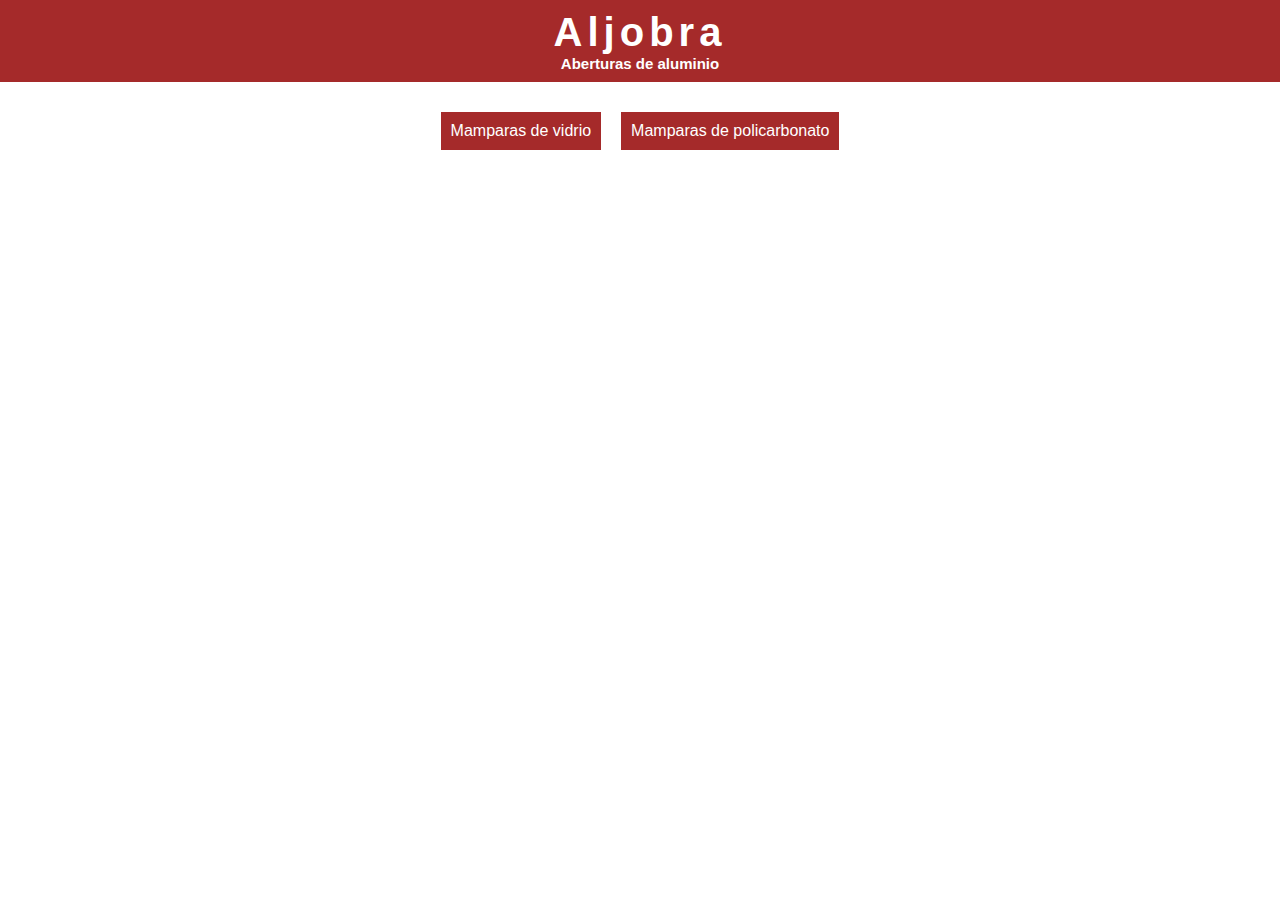
<file: index.html>
<!DOCTYPE html>
<html lang="es">
<head>
    <meta charset="UTF-8">
    <meta name="viewport" content="width=device-width, initial-scale=1.0">
    <link rel="stylesheet" href="css/style.css">
    <title>Aljobra, Aberturas de aluminio</title>
</head>
<body>
    <header class="titulo">
        <h1>Aljobra</h1>
        <h2>Aberturas de aluminio</h2>
    </header>
    <section class="contenedor">
        <a href="mamparaVidrio.html">Mamparas de vidrio</a>
        <a href="mamparaPolicarbonato.html">Mamparas de policarbonato</a>    
    </section>
</body>
</html>
</file>
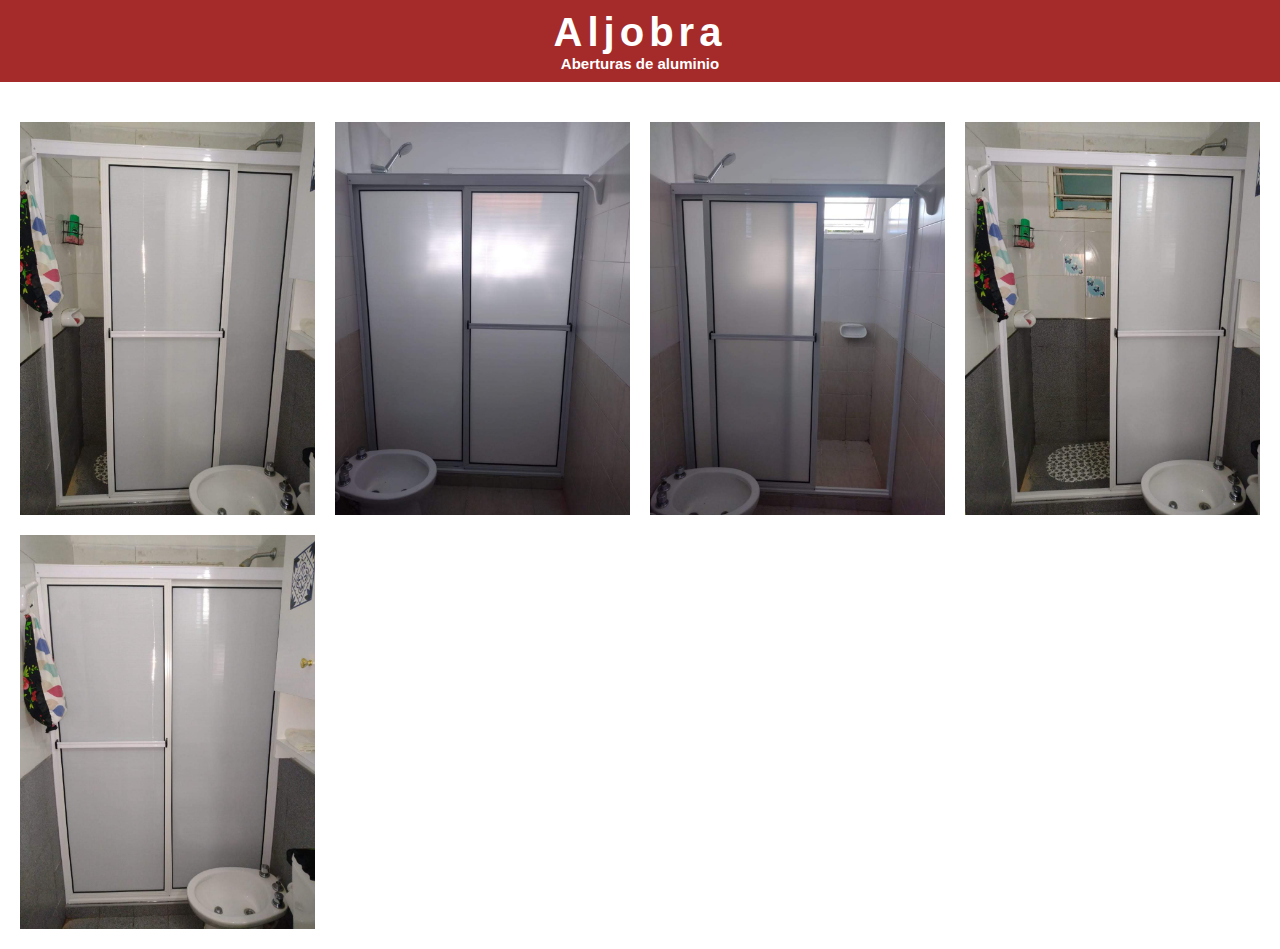
<file: mamparaPolicarbonato.html>
<!DOCTYPE html>
<html lang="es">
<head>
    <meta charset="UTF-8">
    <meta name="viewport" content="width=device-width, initial-scale=1.0">
    <link rel="stylesheet" href="css/style.css">
    <link rel="stylesheet" href="css/galeria.css">
    <title>Aljobra, Aberturas de aluminio</title>
</head>
<body>
    <header class="titulo">
        <h1>Aljobra</h1>
        <h2>Aberturas de aluminio</h2>
    </header>
    <div class="contenedor">
        <img src="img/policarbonato/IMG-20220704-WA0018.jpg" alt="">
        <img src="img/policarbonato/IMG-20220704-WA0019.jpg" alt="">
        <img src="img/policarbonato/IMG-20220704-WA0020.jpg" alt="">
        <img src="img/policarbonato/IMG-20220704-WA0021.jpg" alt="">
        <img src="img/policarbonato/IMG-20220704-WA0023.jpg" alt="">
    </div>
</body>
</html>
</file>
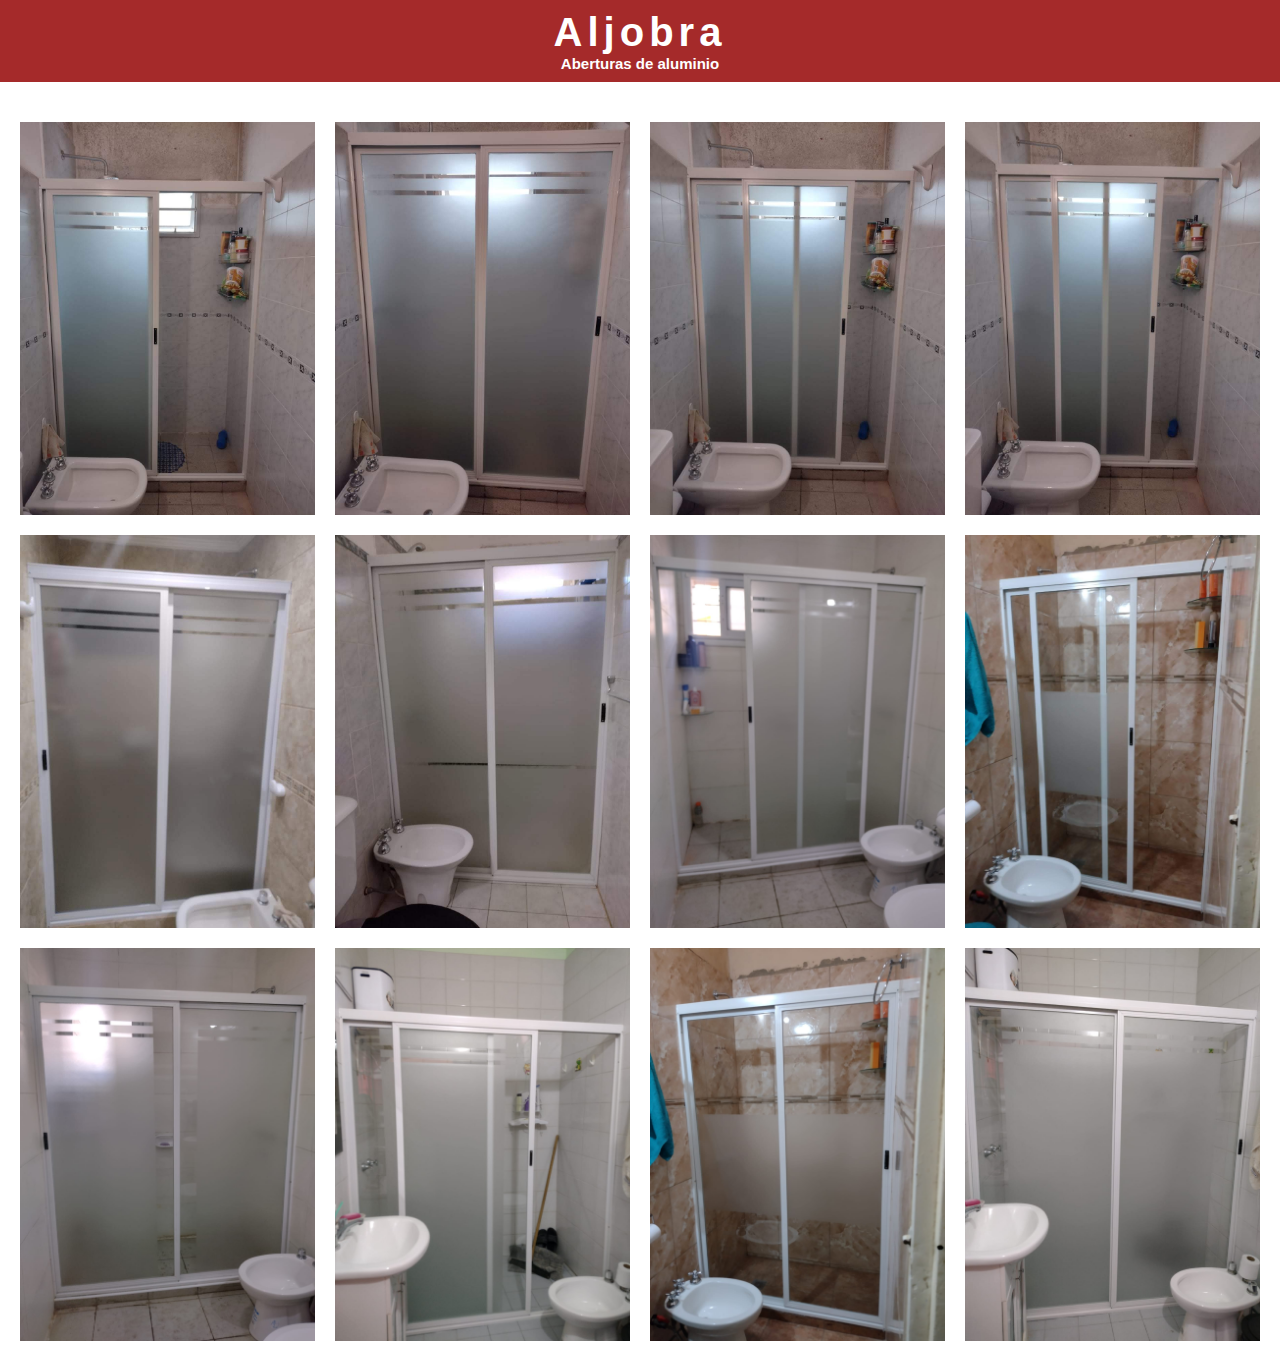
<file: mamparaVidrio.html>
<!DOCTYPE html>
<html lang="es">
<head>
    <meta charset="UTF-8">
    <meta name="viewport" content="width=device-width, initial-scale=1.0">
    <link rel="stylesheet" href="css/style.css">
    <link rel="stylesheet" href="css/galeria.css">
    <title>Aljobra, Aberturas de aluminio</title>
</head>
<body>
    <header class="titulo">
        <h1>Aljobra</h1>
        <h2>Aberturas de aluminio</h2>
    </header>
    <div class="contenedor">
        <img src="img/vidrio/IMG-20220719-WA0004.jpg" alt="">
        <img src="img/vidrio/IMG-20220719-WA0005.jpg" alt="">
        <img src="img/vidrio/IMG-20220719-WA0006.jpg" alt="">
        <img src="img/vidrio/IMG-20220719-WA0007.jpg" alt="">
        <img src="img/vidrio/IMG-20220727-WA0013.jpg" alt="">
        <img src="img/vidrio/IMG-20220801-WA0001.jpg" alt="">
        <img src="img/vidrio/IMG-20240211-WA0003.jpg" alt="">
        <img src="img/vidrio/IMG-20240211-WA0004.jpg" alt="">
        <img src="img/vidrio/IMG-20240211-WA0005.jpg" alt="">
        <img src="img/vidrio/IMG-20240211-WA0006.jpg" alt="">
        <img src="img/vidrio/IMG-20240211-WA0007.jpg" alt="">
        <img src="img/vidrio/IMG-20240211-WA0008.jpg" alt="">
    </div>
</body>
</html>
</file>
<file: css/style.css>
* {
    box-sizing: border-box;
    margin: 0;
    padding: 0;
    font-family: sans-serif;
}

.titulo {
    background-color: brown;
    width: 100%;
    padding: 10px;
    text-align: center;
    color: white;
}

h1 {
    font-size: 40px;
    letter-spacing: 5px;
}

h2 {
    font-size: 15px;
}

.contenedor {
    display: flex;
    justify-content: center;
    margin-top: 20px;
}

a {
    background-color: brown;
    color: white;
    padding: 10px;
    margin: 10px;
    text-align: center;
    text-decoration: none;
}
</file>
<file: css/galeria.css>
img {
    width: 100%;
}

.contenedor {
    display: grid;
    grid-template-columns: repeat(auto-fill, minmax(250px, 1fr));
    grid-auto-rows: minmax(200px, auto);
    gap: 20px;
    padding: 20px;
}
</file>
